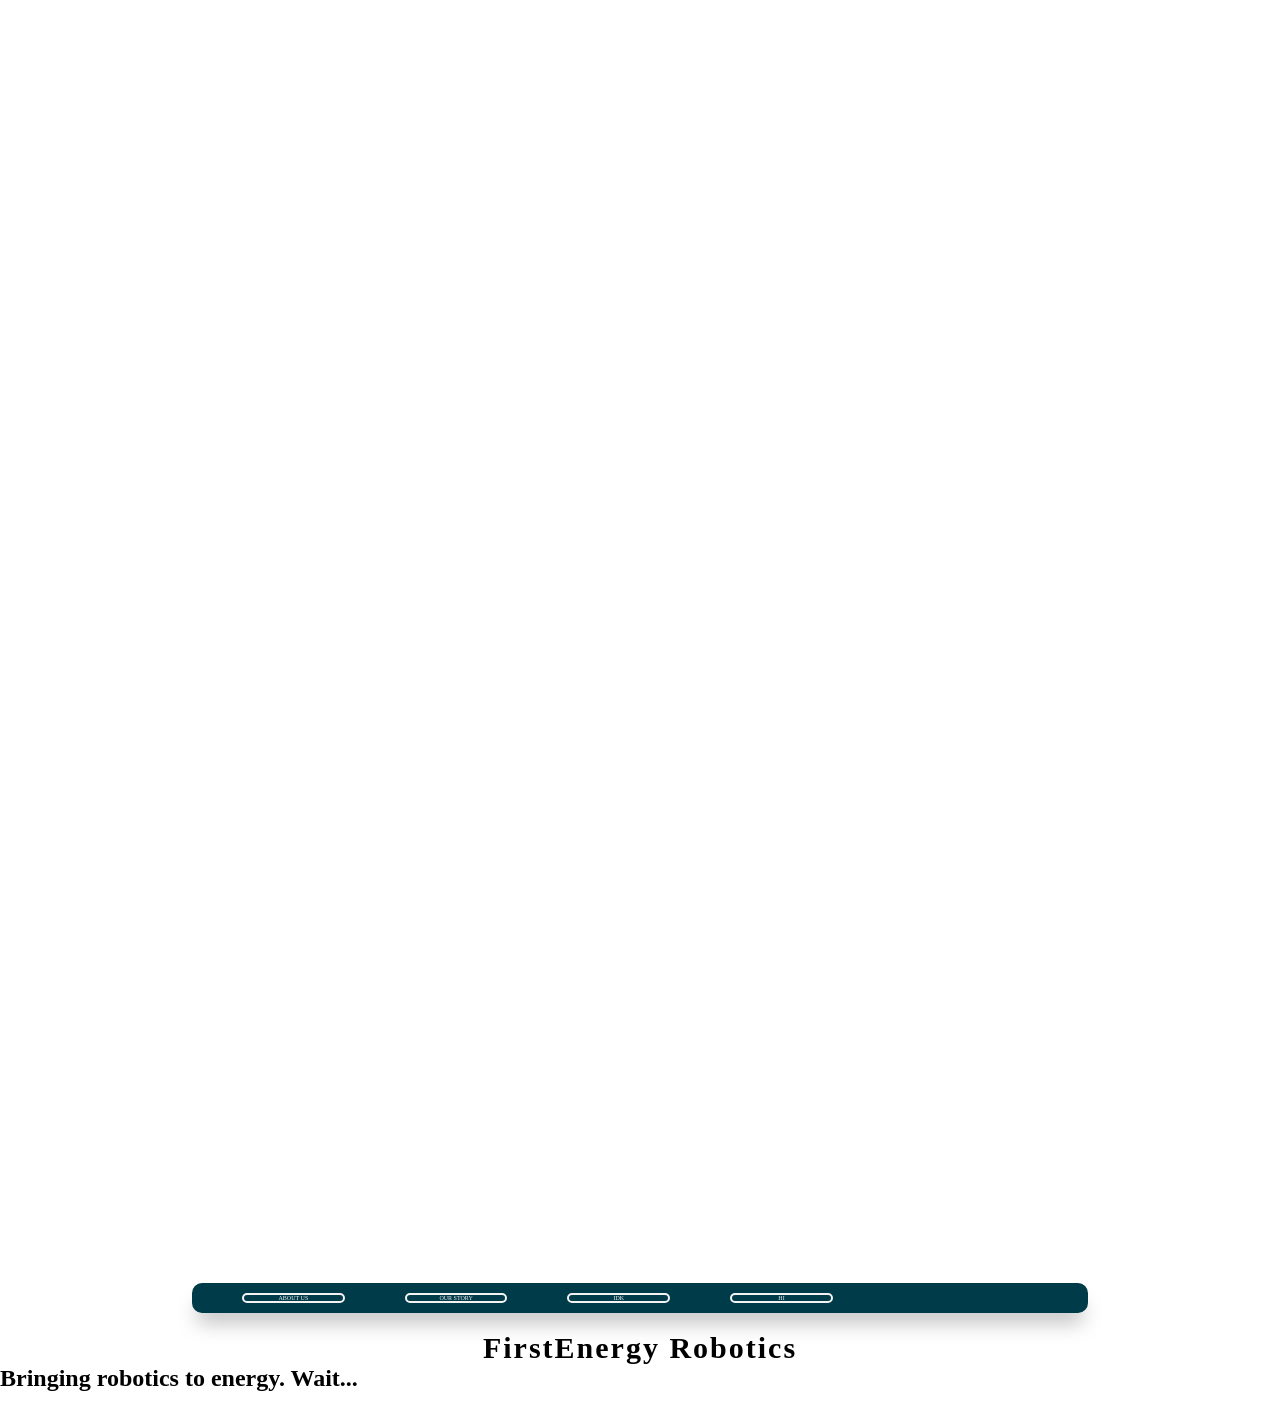
<file: index.html>
<!DOCTYPE html>

<html lang="en">

  <head>
    <meta charset="UTF-8">
    <title>FirstEnergy Robotics</title>
    <link rel="stylesheet" href="style.css">
    
  </head>

  <body>

    <center><div id="header-container"></div></center>
      
    <h1>FirstEnergy Robotics</h1>

    <h2>Bringing robotics to energy. Wait...</h2>
    
    <br>

    <div id="footer"></div>

    <script>
      fetch('header.html')
        .then(response => response.text())
        .then(data => {
        document.getElementById('header-container').innerHTML = data;
      });
    </script>
    
  </body>
  
</html>
</file>
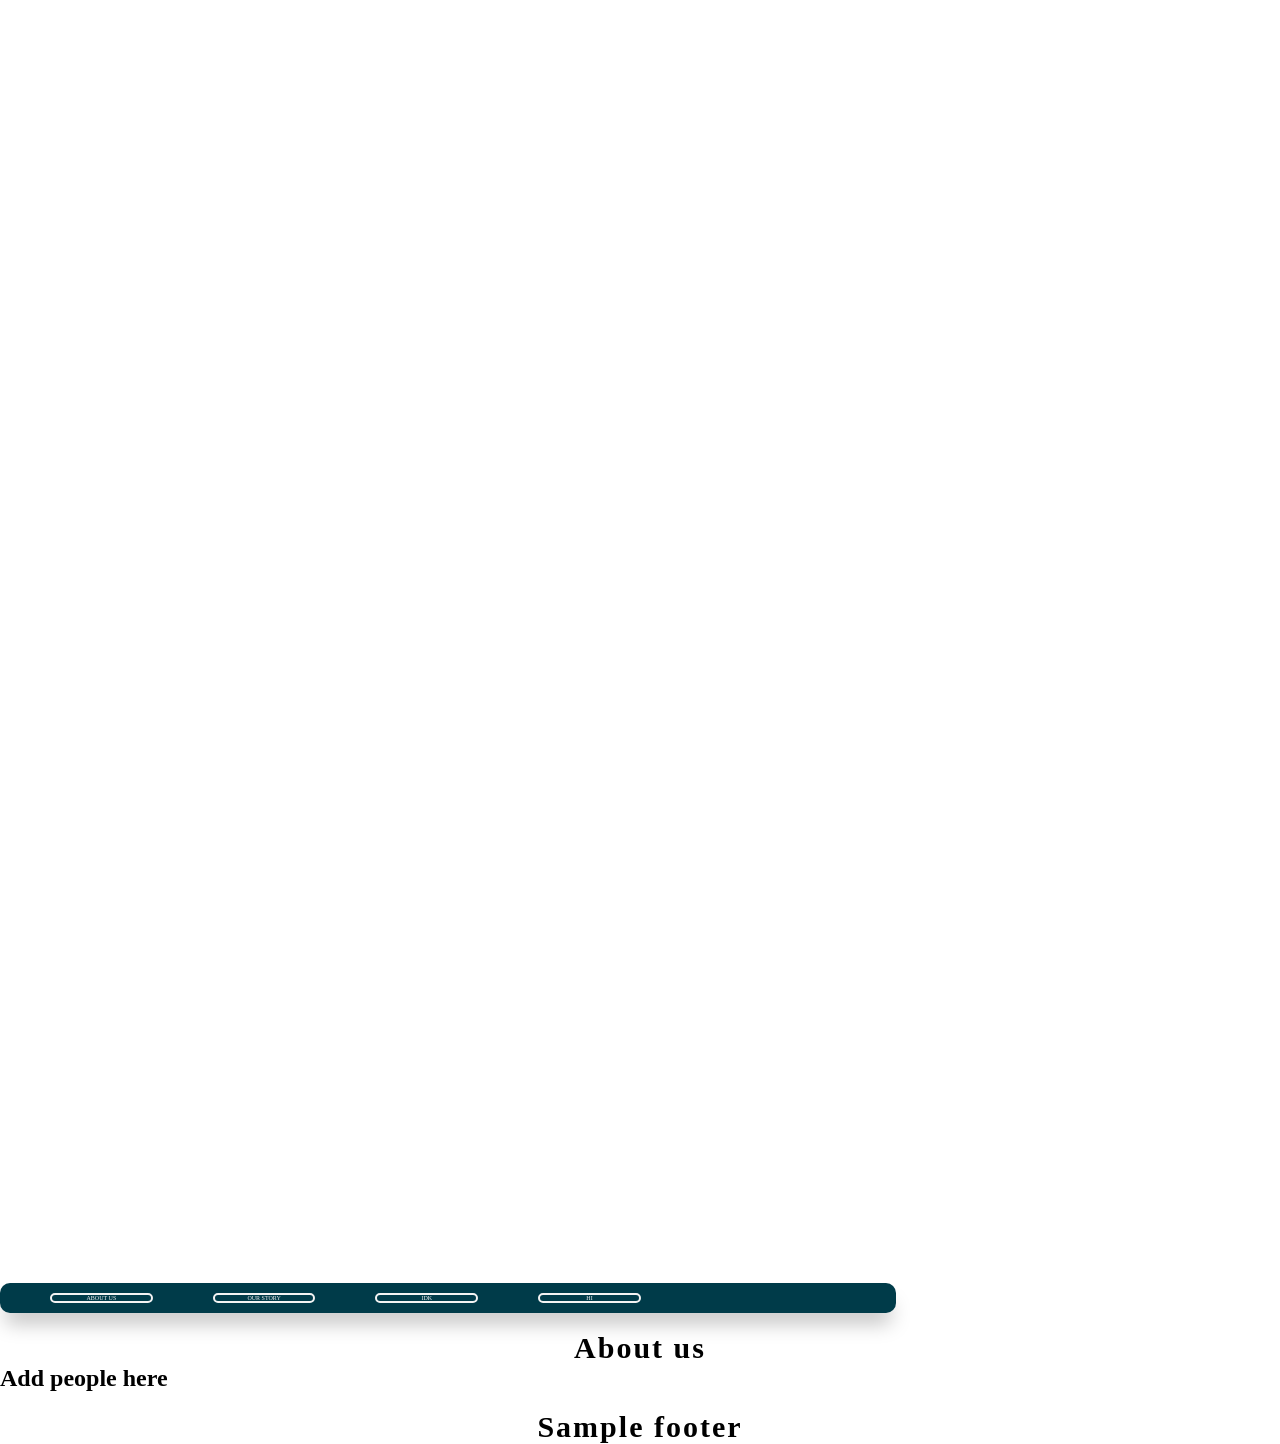
<file: about.html>
<!DOCTYPE html>

<html lang="en">

  <head>
    <meta charset="UTF-8">
    <title>FirstEnergy Robotics</title>
    <link rel="stylesheet" href="style.css">

    <script
    src="https://code.jquery.com/jquery-3.3.1.js"
    integrity="sha256-2Kok7MbOyxpgUVvAk/HJ2jigOSYS2auK4Pfzbm7uH60="
    crossorigin="anonymous">
    </script>
    
    <script> 
    $(function(){
      $("#header").load("header.html"); 
      $("#footer").load("footer.html"); 
    });
    </script>
    
  </head>

  <body>

    <div id="header"></div>
      
    <h1>About us</h1>

    <h2>Add people here</h2>
    
    <br>

    <div id="footer"></div>
    
  </body>
  
</html>
</file>
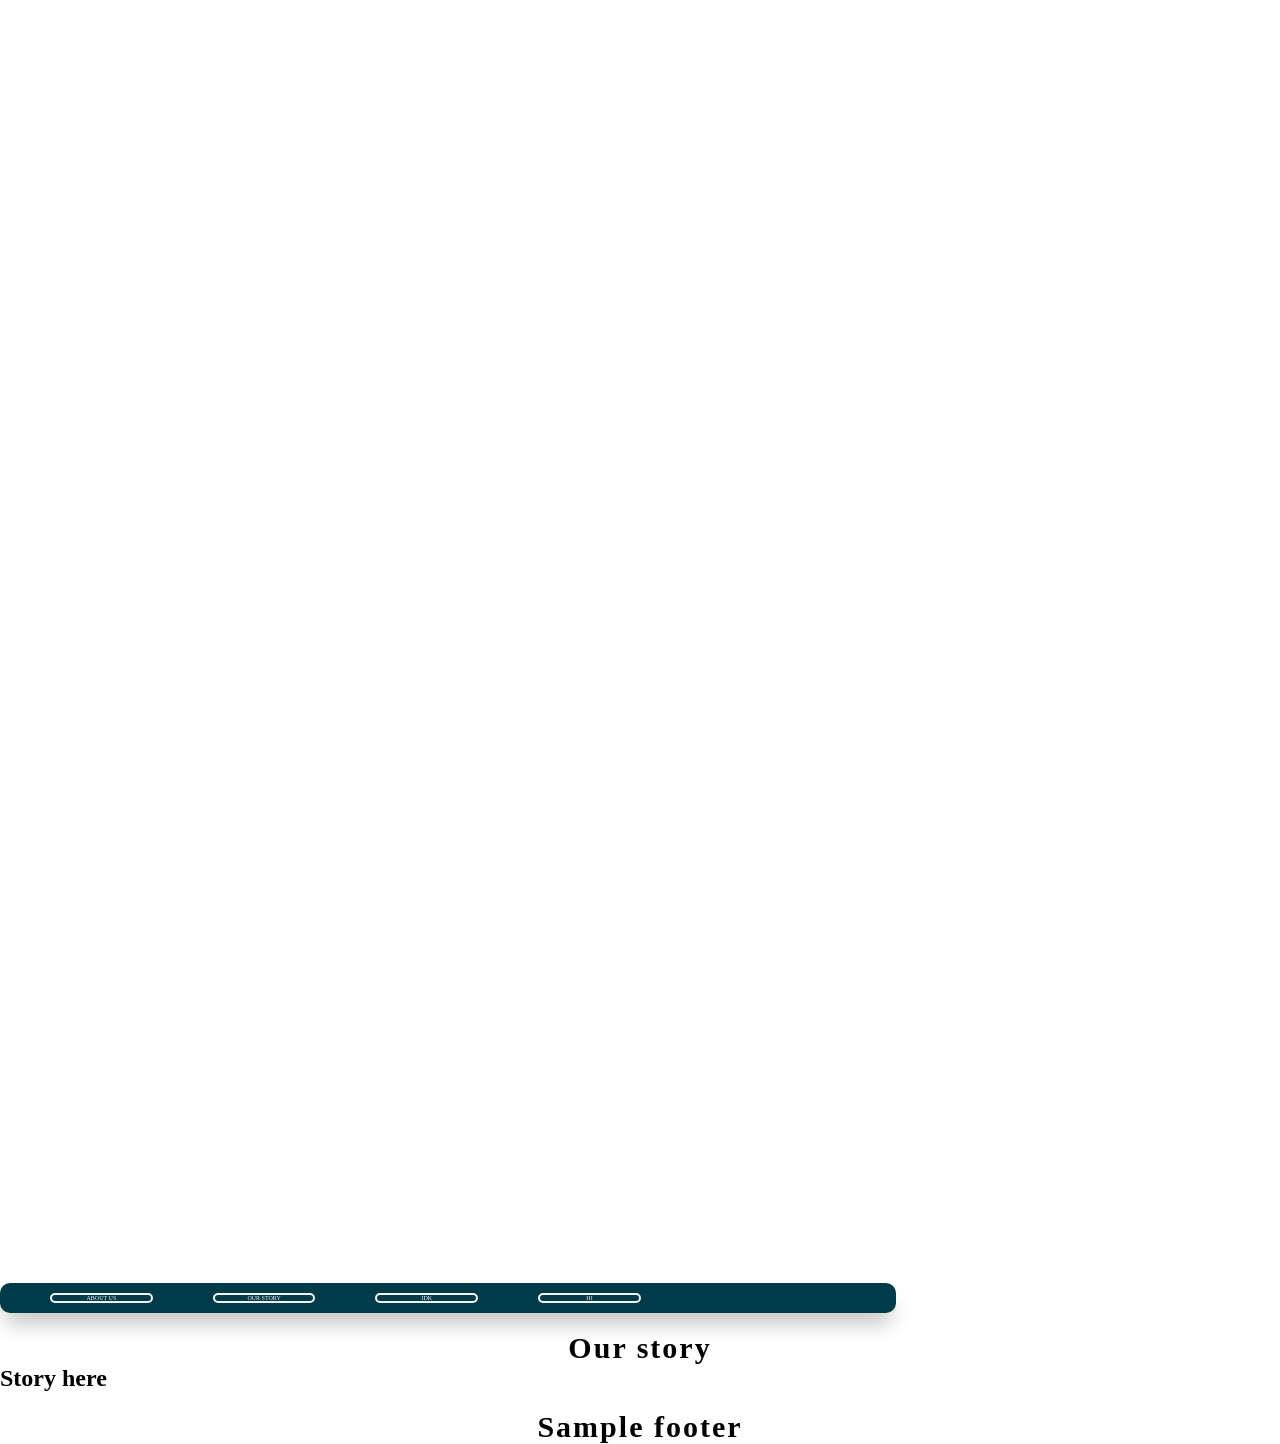
<file: story.html>
<!DOCTYPE html>

<html lang="en">

  <head>
    <meta charset="UTF-8">
    <title>FirstEnergy Robotics</title>
    <link rel="stylesheet" href="style.css">

    <script
    src="https://code.jquery.com/jquery-3.3.1.js"
    integrity="sha256-2Kok7MbOyxpgUVvAk/HJ2jigOSYS2auK4Pfzbm7uH60="
    crossorigin="anonymous">
    </script>
    
    <script> 
    $(function(){
      $("#header").load("header.html"); 
      $("#footer").load("footer.html"); 
    });
    </script>
    
  </head>

  <body>

    <div id="header"></div>
      
    <h1>Our story</h1>

    <h2>Story here</h2>
    
    <br>

    <div id="footer"></div>
    
  </body>
  
</html>
</file>
<file: style.css>
/* COLOR PALETTE: */

/*

All colors are lighter on top to darker at the bottom

White:
          #FFFFFF

Grays:
          #F3F3F3    <-- lighter
          #EEEEEE
          #DDDDDD    <-- darker

Blue:  
          #A0D2FF
          #53ADFF
          #0088FF

Green:
          #91F8D3
          #45DFA7
          #00BF7A

Magenta:
          #F8CFFF
          #F3A7FF
          #ED7BFF

Orange:
          #FFC39D
          #FF9A5A
          #FF8033

*/

title {
  color: #FFFFFF;
  letter-spacing: 7px;
  text-align: center;
  font-size: 40px;
}

h1 {
  letter-spacing: 2px;
  text-align: center;
  font-size: 30px;
}

p {
  font-family: Georgia, serif;
  font-size: 20px;
}

body {
  padding-top:1%;
}
 .content{
  background-color: #F2F2F2;

  margin: auto;
  min-height: 700px;
  padding: 50px;
  width: 80%;
  
  
}
iframe{
  padding-top:1%;}
header {
  padding-bottom:1%;
  background-color: #7CDE7C;
  width: 80%;
  /* don't forget about hexcolors*/
}
/* From W3Schools */

/* Create two equal columns that floats next to each other */
.column {
  float: center;
  width: 50%;
  padding: 10px;
  height: 50%; /* Should be removed. Only for demonstration */
}

/* Clear floats after the columns */
.row:after {
  content: "";
  display: table;
  clear: both;
}

*{  border-radius: 25px;}
</file>
